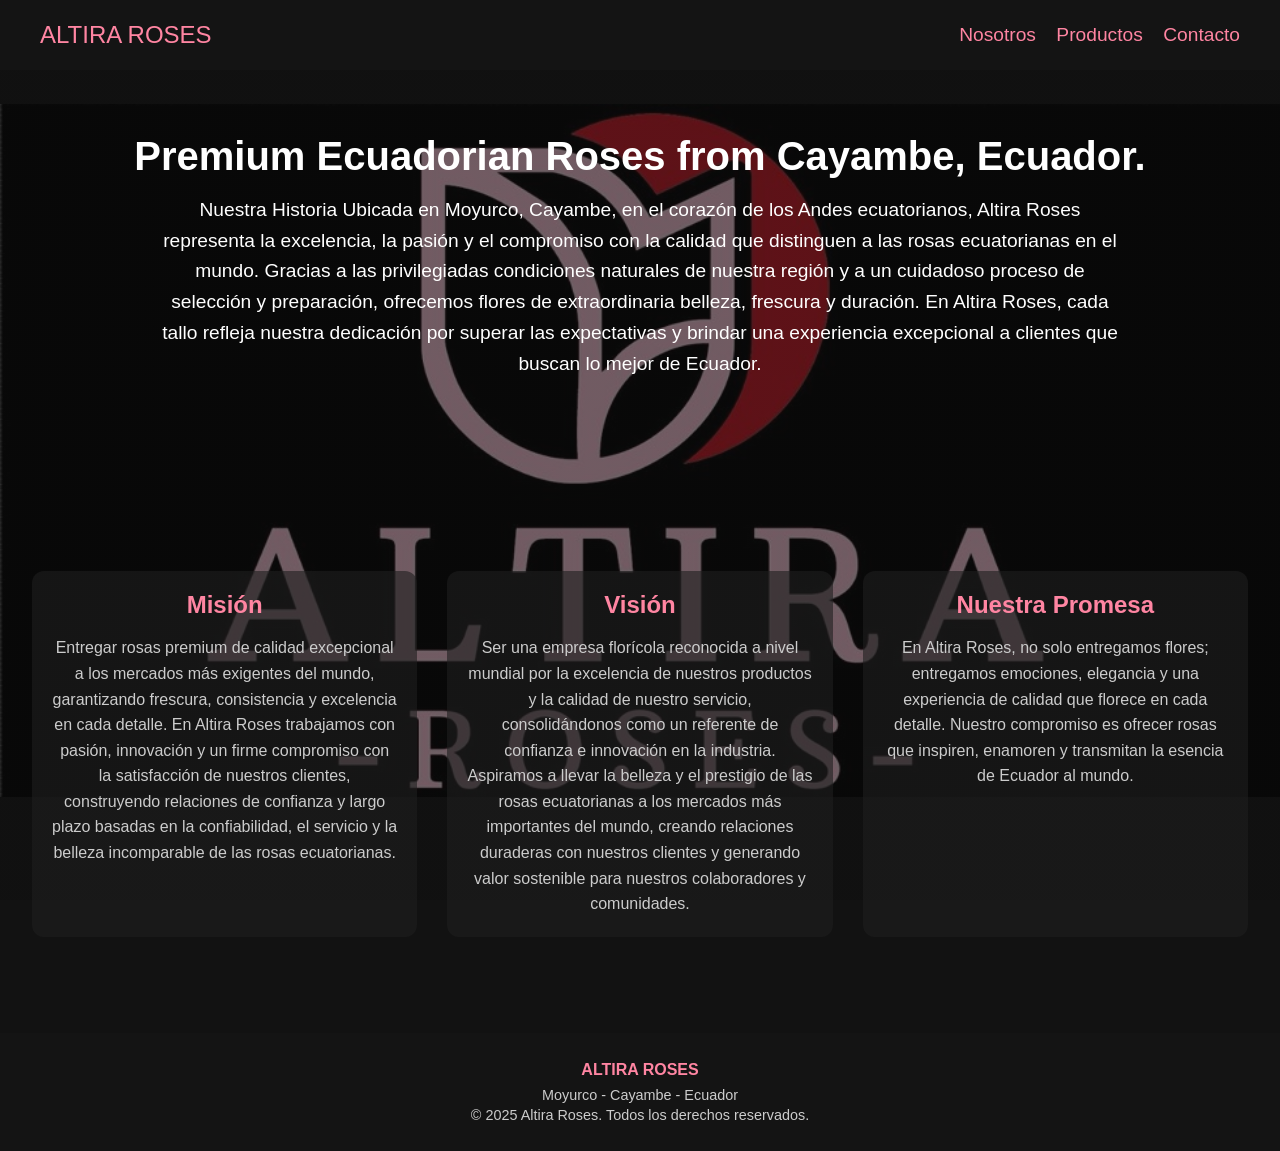
<file: index.html>
<!DOCTYPE html>
<html lang="es">
<head>
    <meta charset="UTF-8">
    <meta name="viewport" content="width=device-width, initial-scale=1.0">
    <title>Altira Roses</title>
    <link rel="stylesheet" href="styles.css">
</head>
<body>
    <nav class="navbar">
        <div class="logo">ALTIRA ROSES</div>
        <div class="nav-links">
            <a href="index.html">Nosotros</a>
            <a href="productos.html">Productos</a>
            <a href="contacto.html">Contacto</a>
        </div>
    </nav>

    <section id="hero" class="section">
        <h2>Premium Ecuadorian Roses from Cayambe, Ecuador.</h2>
        <p>Nuestra Historia
        Ubicada en Moyurco, Cayambe, en el corazón de los Andes ecuatorianos, Altira Roses representa la excelencia, la pasión y el compromiso con la calidad que distinguen a las rosas ecuatorianas en el mundo. Gracias a las privilegiadas condiciones naturales de nuestra región y a un cuidadoso proceso de selección y preparación, ofrecemos flores de extraordinaria belleza, frescura y duración. En Altira Roses, cada tallo refleja nuestra dedicación por superar las expectativas y brindar una experiencia excepcional a clientes que buscan lo mejor de Ecuador.</p>
    </section>

    <section id="about" class="section">
        <div class="container">
            <div class="card mission">
                <h3>Misión</h3>
                <p>Entregar rosas premium de calidad excepcional a los mercados más exigentes del mundo, garantizando frescura, consistencia y excelencia en cada detalle. En Altira Roses trabajamos con pasión, innovación y un firme compromiso con la satisfacción de nuestros clientes, construyendo relaciones de confianza y largo plazo basadas en la confiabilidad, el servicio y la belleza incomparable de las rosas ecuatorianas.</p>
            </div>
            <div class="card vision">
                <h3>Visión</h3>
                <p>Ser una empresa florícola reconocida a nivel mundial por la excelencia de nuestros productos y la calidad de nuestro servicio, consolidándonos como un referente de confianza e innovación en la industria. Aspiramos a llevar la belleza y el prestigio de las rosas ecuatorianas a los mercados más importantes del mundo, creando relaciones duraderas con nuestros clientes y generando valor sostenible para nuestros colaboradores y comunidades.</p>
            </div>
            <div class="card promise">
                <h3>Nuestra Promesa</h3>
                <p>En Altira Roses, no solo entregamos flores; entregamos emociones, elegancia y una experiencia de calidad que florece en cada detalle. Nuestro compromiso es ofrecer rosas que inspiren, enamoren y transmitan la esencia de Ecuador al mundo.</p>
            </div>
        </div>
    </section>

    <footer>
        <p class="footer-brand">ALTIRA ROSES</p>
        <p>Moyurco - Cayambe - Ecuador</p>
        <p>&copy; 2025 Altira Roses. Todos los derechos reservados.</p>
    </footer>
</body>
</html>
</file>
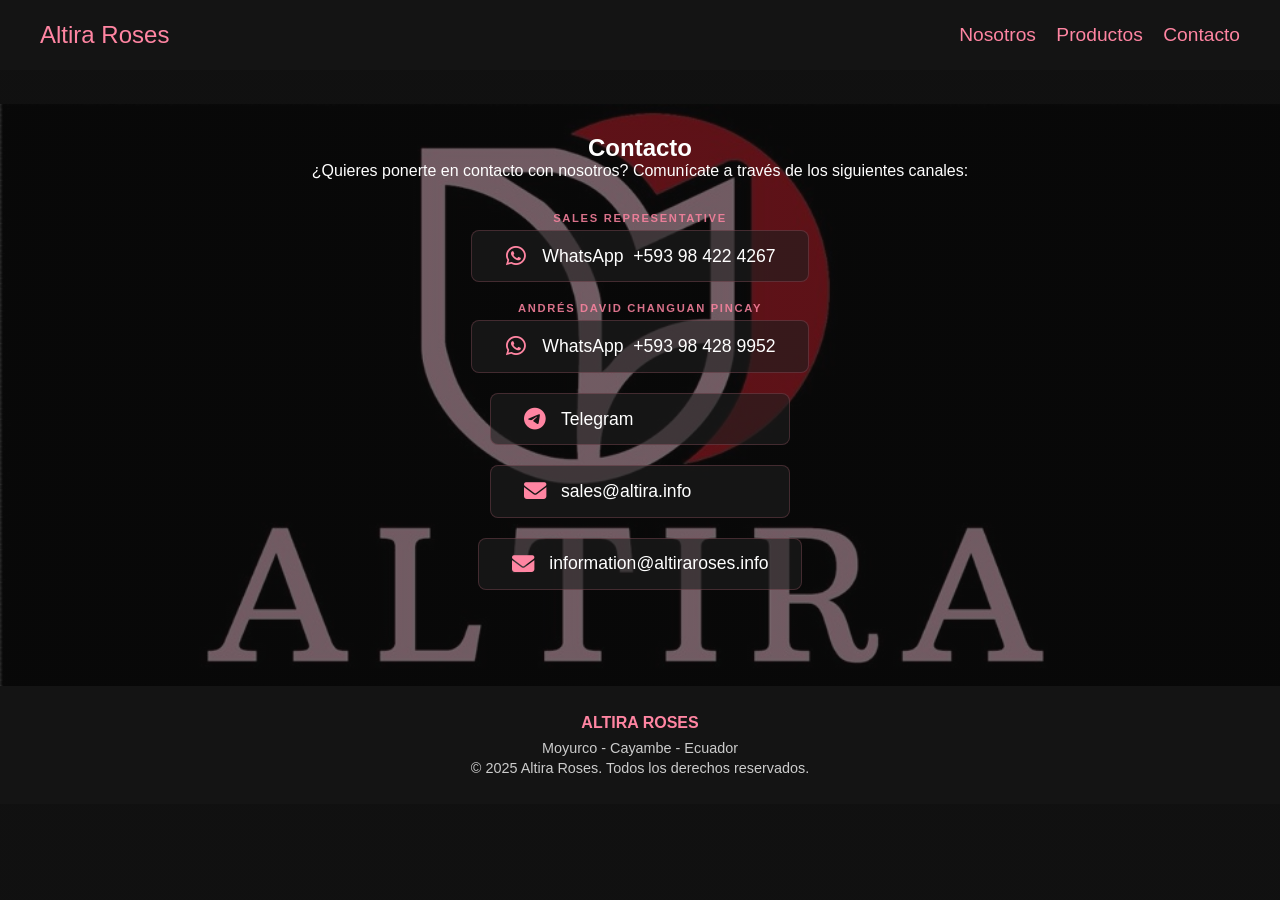
<file: contacto.html>
<!DOCTYPE html>
<html lang="es">
<head>
    <meta charset="UTF-8">
    <meta name="viewport" content="width=device-width, initial-scale=1.0">
    <title>Altira Roses - Contacto</title>
    <link rel="stylesheet" href="styles.css">
    <link rel="stylesheet" href="https://cdnjs.cloudflare.com/ajax/libs/font-awesome/6.5.0/css/all.min.css">
</head>
<body>
    <nav class="navbar">
        <div class="logo">Altira Roses</div>
        <div class="nav-links">
            <a href="index.html">Nosotros</a>
            <a href="productos.html">Productos</a>
            <a href="contacto.html">Contacto</a>
        </div>
    </nav>

    <section id="contacto" class="section">
        <h2>Contacto</h2>
        <p>¿Quieres ponerte en contacto con nosotros? Comunícate a través de los siguientes canales:</p>
        <ul class="contact-list">
            <li>
                <span class="contact-name">Sales Representative</span>
                <a href="https://wa.me/593984224267" target="_blank"><i class="fab fa-whatsapp"></i> WhatsApp &nbsp;+593 98 422 4267</a>
            </li>
            <li>
                <span class="contact-name">Andrés David Changuan Pincay</span>
                <a href="https://wa.me/593984289952" target="_blank"><i class="fab fa-whatsapp"></i> WhatsApp &nbsp;+593 98 428 9952</a>
            </li>
            <li><a href="https://t.me/andresch01" target="_blank"><i class="fab fa-telegram"></i> Telegram</a></li>
            <li><a href="mailto:sales@altira.info"><i class="fas fa-envelope"></i> sales@altira.info</a></li>
            <li><a href="mailto:information@altiraroses.info"><i class="fas fa-envelope"></i> information@altiraroses.info</a></li>
        </ul>
    </section>

    <footer>
        <p class="footer-brand">ALTIRA ROSES</p>
        <p>Moyurco - Cayambe - Ecuador</p>
        <p>&copy; 2025 Altira Roses. Todos los derechos reservados.</p>
    </footer>
</body>
</html>
</file>
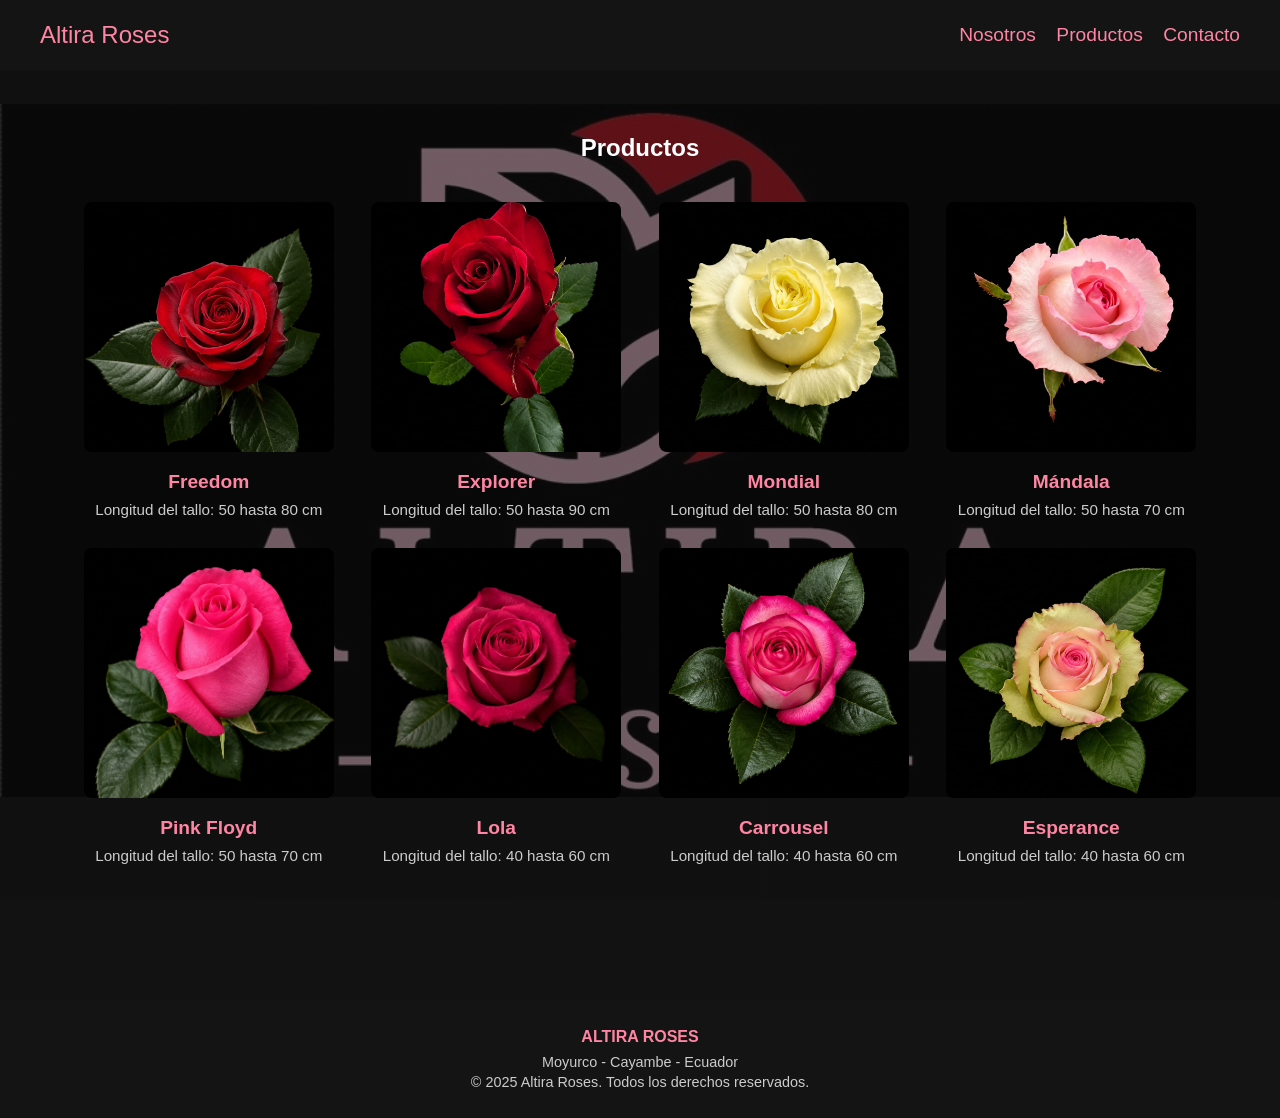
<file: productos.html>
<!DOCTYPE html>
<html lang="es">
<head>
    <meta charset="UTF-8">
    <meta name="viewport" content="width=device-width, initial-scale=1.0">
    <title>Altira Roses - Productos</title>
    <link rel="stylesheet" href="styles.css">
</head>
<body>
    <nav class="navbar">
        <div class="logo">Altira Roses</div>
        <div class="nav-links">
            <a href="index.html">Nosotros</a>
            <a href="productos.html">Productos</a>
            <a href="contacto.html">Contacto</a>
        </div>
    </nav>

    <section id="productos" class="section">
        <h2>Productos</h2>
        <div class="products-grid">
            <div class="product-card">
                <img src="imagenes/freedom.jpg" alt="Freedom">
                <h3>Freedom</h3>
                <p>Longitud del tallo: 50 hasta 80 cm</p>
            </div>
            <div class="product-card">
                <img src="imagenes/explorer.jpg" alt="Explorer">
                <h3>Explorer</h3>
                <p>Longitud del tallo: 50 hasta 90 cm</p>
            </div>
            <div class="product-card">
                <img src="imagenes/mondial.jpg" alt="Mondial">
                <h3>Mondial</h3>
                <p>Longitud del tallo: 50 hasta 80 cm</p>
            </div>
            <div class="product-card">
                <img src="imagenes/mandala.jpg" alt="Mándala">
                <h3>Mándala</h3>
                <p>Longitud del tallo: 50 hasta 70 cm</p>
            </div>
            <div class="product-card">
                <img src="imagenes/pinkfloyd.jpg" alt="Pink Floyd">
                <h3>Pink Floyd</h3>
                <p>Longitud del tallo: 50 hasta 70 cm</p>
            </div>
            <div class="product-card">
                <img src="imagenes/lola.jpg" alt="Lola">
                <h3>Lola</h3>
                <p>Longitud del tallo: 40 hasta 60 cm</p>
            </div>
            <div class="product-card">
                <img src="imagenes/carrousel.jpg" alt="Carrousel">
                <h3>Carrousel</h3>
                <p>Longitud del tallo: 40 hasta 60 cm</p>
            </div>
            <div class="product-card">
                <img src="imagenes/esperance.jpg" alt="Esperance">
                <h3>Esperance</h3>
                <p>Longitud del tallo: 40 hasta 60 cm</p>
            </div>
        </div>
    </section>

    <footer>
        <p class="footer-brand">ALTIRA ROSES</p>
        <p>Moyurco - Cayambe - Ecuador</p>
        <p>&copy; 2025 Altira Roses. Todos los derechos reservados.</p>
    </footer>
</body>
</html>
</file>
<file: styles.css>
html {
    overflow-y: scroll;
}

* {
    margin: 0;
    padding: 0;
    box-sizing: border-box;
}

body {
    background-color: #121212;
    background-image: linear-gradient(rgba(15, 15, 15, 0.55), rgba(15, 15, 15, 0.55)), url('imagenes/altira.jpg');
    background-repeat: no-repeat;
    background-position: center center;
    background-attachment: fixed;
    background-size: contain;
    color: #ffffff;
    margin: 0;
    font-family: Arial, sans-serif;
}

.navbar {
    display: flex;
    justify-content: space-between;
    align-items: center;
    height: 70px;
    width: 100%;
    background-color: #141414;
    padding: 20px 40px;
}

.logo {
    color: #ff85a2;
    font-size: 1.5rem;
    text-align: center;
}

.nav-links a {
    color: #ff85a2;
    text-decoration: none;
    font-size: 1.2rem;
    margin-left: 1rem;
    transition: color 0.3s ease;
}

.nav-links a:hover {
    color: #e63946;
}

.section {
    padding: 4rem 2rem;
    text-align: center;
}

#hero h2 {
    font-size: 2.5rem;
    margin-bottom: 1rem;
}

#hero p {
    font-size: 1.2rem;
    line-height: 1.6;
    max-width: 80%;
    margin: 0 auto;
}

.container {
    display: flex;
    justify-content: center;
    gap: 30px;
    padding-top: 4rem;
}

.card {
    background-color: rgba(30, 30, 30, 0.6);
    border-radius: 12px;
    padding: 20px;
    text-align: center;
    width: calc(33.33% - 15px);
}

.card h3 {
    color: #ff85a2;
    margin-bottom: 1rem;
    font-size: 1.5rem;
}

.card p {
    color: #cccccc;
    line-height: 1.6;
}

.products-grid {
    display: grid;
    grid-template-columns: repeat(auto-fit, minmax(250px, 1fr));
    gap: 30px;
    padding: 40px;
    max-width: 1200px;
    margin: 0 auto;
}

.product-card img {
    width: 100%;
    max-width: 250px;
    height: 250px;
    object-fit: cover;
    border-radius: 8px;
    margin-bottom: 15px;
}

/* Contacto */
.contact-name {
    display: block;
    color: #ff85a2;
    font-size: 0.7rem;
    font-weight: 700;
    text-transform: uppercase;
    letter-spacing: 0.15em;
    margin-bottom: 6px;
    opacity: 0.85;
}

.contact-list {
    list-style: none;
    display: flex;
    flex-direction: column;
    align-items: center;
    gap: 20px;
    margin-top: 2rem;
}

.contact-list li {
    display: flex;
    flex-direction: column;
    align-items: center;
}

.contact-list li a {
    display: flex;
    align-items: center;
    gap: 14px;
    color: #ffffff;
    text-decoration: none;
    font-size: 1.1rem;
    background-color: rgba(30, 30, 30, 0.6);
    border: 1px solid rgba(255, 133, 162, 0.2);
    padding: 14px 32px;
    border-radius: 8px;
    min-width: 300px;
    transition: border-color 0.3s ease, color 0.3s ease;
}

.contact-list li a:hover {
    color: #ff85a2;
    border-color: rgba(255, 133, 162, 0.6);
}

.contact-list li a i {
    font-size: 1.4rem;
    width: 24px;
    text-align: center;
    color: #ff85a2;
}

/* Footer */
footer {
    background-color: #141414;
    text-align: center;
    padding: 24px 40px;
    margin-top: 2rem;
}

footer p {
    color: #cccccc;
    font-size: 0.9rem;
    margin: 4px 0;
}

footer .footer-brand {
    color: #ff85a2;
    font-size: 1rem;
    font-weight: bold;
    margin-bottom: 8px;
}

/* Productos - alineación base */
.product-card {
    text-align: center;
}

.product-card h3 {
    color: #ff85a2;
    margin-bottom: 0.5rem;
    font-size: 1.2rem;
}

.product-card p {
    color: #cccccc;
    font-size: 0.95rem;
}

/* ── Responsive móvil ── */
@media (max-width: 768px) {

    body {
        /* background-attachment: fixed rompe en iOS Safari */
        background-attachment: scroll;
        background-size: contain;
    }

    .navbar {
        flex-direction: column;
        height: auto;
        padding: 14px 20px;
        gap: 10px;
        text-align: center;
    }

    .nav-links {
        display: flex;
        gap: 0;
    }

    .nav-links a {
        font-size: 1rem;
        margin-left: 0.8rem;
    }

    .section {
        padding: 2.5rem 1.2rem;
    }

    #hero h2 {
        font-size: 1.6rem;
    }

    #hero p {
        font-size: 1rem;
        max-width: 95%;
    }

    .container {
        flex-direction: column;
        align-items: center;
        padding-top: 1.5rem;
        gap: 20px;
    }

    .card {
        width: 90%;
    }

    .products-grid {
        grid-template-columns: repeat(auto-fit, minmax(160px, 1fr));
        gap: 20px;
        padding: 20px;
    }

    .product-card img {
        max-width: 100%;
        height: 200px;
    }

    .contact-list li a {
        min-width: unset;
        width: 85vw;
        max-width: 360px;
        font-size: 1rem;
        padding: 12px 20px;
    }

    footer {
        padding: 20px;
    }
}
</file>
